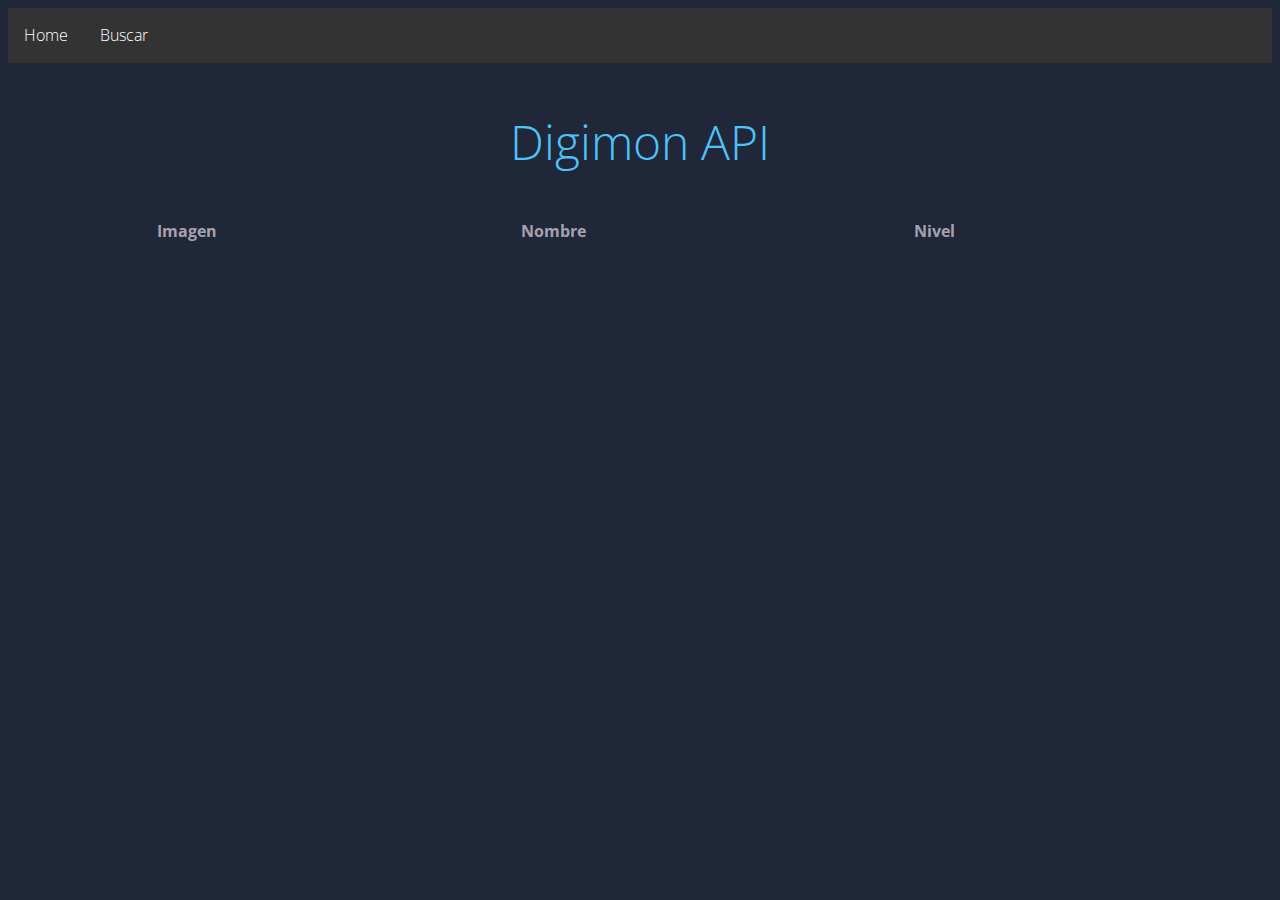
<file: index.html>
<!DOCTYPE html>
<html>
    <head>
        <meta charset="utf-8">
        <meta http-equiv="X-UA-Compatible" content="IE=edge">
        <title>Digimon</title>
        <link href="https://cdn.jsdelivr.net/npm/bootstrap@5.3.0-alpha3/dist/css/bootstrap.min.css" rel="stylesheet"
        integrity="sha384-KK94CHFLLe+nY2dmCWGMq91rCGa5gtU4mk92HdvYe+M/SXH301p5ILy+dN9+nJOZ" crossorigin="anonymous" />
        <meta name="description" content="">
        <meta name="viewport" content="width=device-width, initial-scale=1">
        <link rel="stylesheet" href="style.css">
        <ul class="horizontal">
            <li><a href="index.html">Home</a></li>
            <li><a href="search.html">Buscar</a></li>
          </ul> 
          <br>
          <h1>Digimon API</h1>
    </head>
    <body>
        <div></div>
        <table class="container">
            <thead>
                <tr>
                    <th>Imagen</th>
                    <th>Nombre</th>
                    <th>Nivel</th>
                </tr>
            </thead>

            <tbody id="data-output">

            </tbody>
        </table>
        <script src="main.js" async defer></script>
    </body>
</html>
</file>
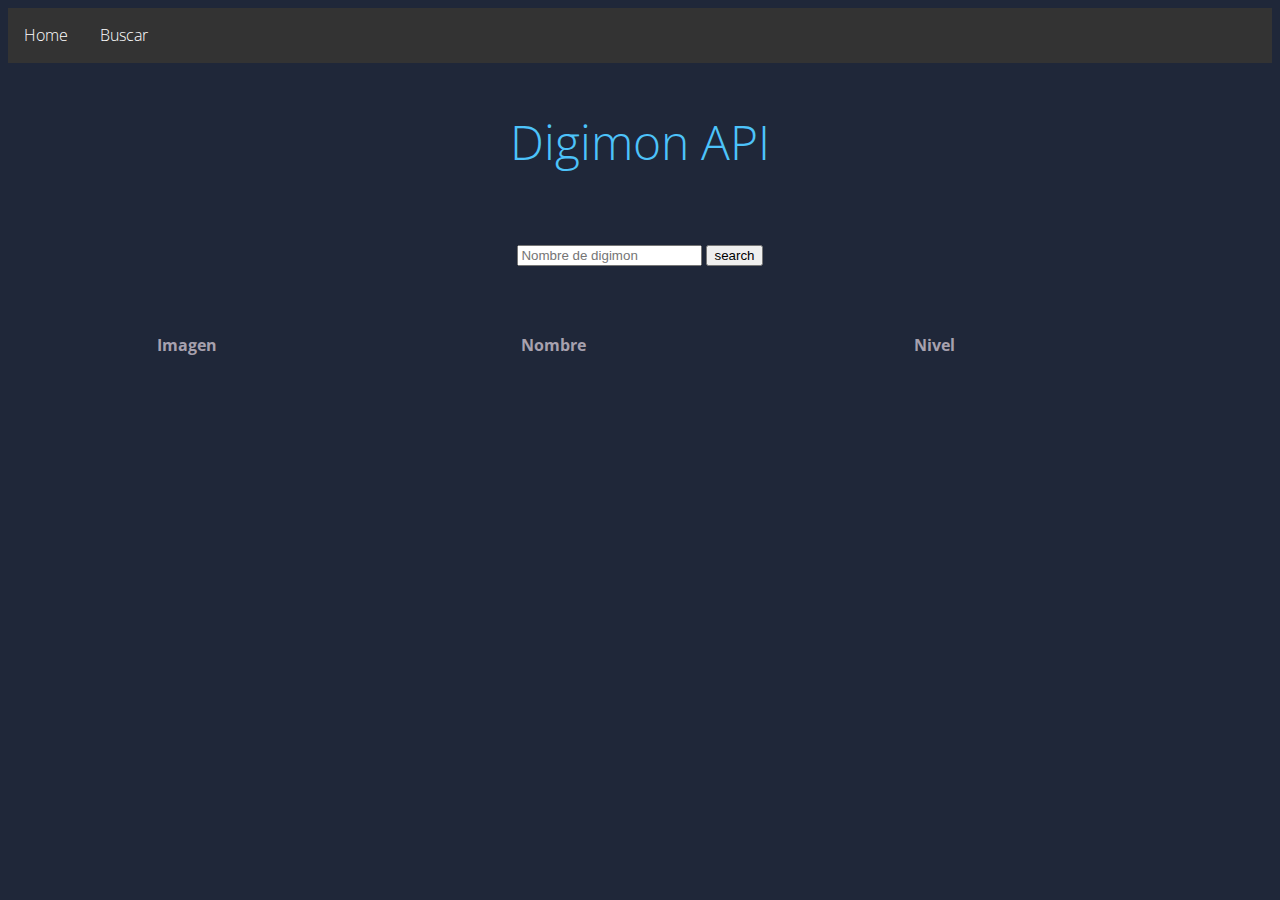
<file: search.html>
<!DOCTYPE html>
<html>
    <head>
        <meta charset="utf-8">
        <meta http-equiv="X-UA-Compatible" content="IE=edge">
        <title>Buscar</title>
        <link href="https://cdn.jsdelivr.net/npm/bootstrap@5.3.0-alpha3/dist/css/bootstrap.min.css" rel="stylesheet"
        integrity="sha384-KK94CHFLLe+nY2dmCWGMq91rCGa5gtU4mk92HdvYe+M/SXH301p5ILy+dN9+nJOZ" crossorigin="anonymous" />
        <meta name="description" content="">
        <meta name="viewport" content="width=device-width, initial-scale=1">
        <link rel="stylesheet" href="style.css">
        <ul class="horizontal">
            <li><a href="index.html">Home</a></li>
            <li><a href="search.html">Buscar</a></li>
        </ul> 
          <br>
          <h1>Digimon API</h1>
    </head>
    <body>
        <br>
        <br>
        <div style = "text-align: center; margin: 0 auto;">
            <form action="/search" method="get" id="searcher"> 
                <input type="text" id="name" placeholder="Nombre de digimon" >
                <input type="submit" value="search">
            </form>
        </div>
        <br>
        <br>
        <table class="container">
            <thead>
                <tr>
                    <th>Imagen</th>
                    <th>Nombre</th>
                    <th>Nivel</th>
                </tr>
            </thead>

            <tbody id="data-output">

            </tbody>
        </table>
        <script src="searcher.js" async defer></script>
    </body>
</html>
</file>
<file: style.css>
@charset "UTF-8";
 @import url(https://fonts.googleapis.com/css?family=Open+Sans:300,400,700);
 
 body {
   font-family: 'Open Sans', sans-serif;
   font-weight: 300;
   line-height: 1.42em;
   color:#A7A1AE;
   background-color:#1F2739;
 }
 
 h1 {
   font-size:3em; 
   font-weight: 300;
   line-height:1em;
   text-align: center;
   color: #4DC3FA;
 }
 
 h2 {
   font-size:1em; 
   font-weight: 300;
   text-align: center;
   display: block;
   line-height:1em;
   padding-bottom: 2em;
   color: #FB667A;
 }
 
 h2 a {
   font-weight: 700;
   text-transform: uppercase;
   color: #FB667A;
   text-decoration: none;
 }
 
 .blue { color: #185875; }
 .yellow { color: #FFF842; }
 
 .container th h1 {
       font-weight: bold;
       font-size: 1em;
   text-align: left;
   color: #185875;
 }
 
 .container td {
       font-weight: normal;
       font-size: 1em;
   -webkit-box-shadow: 0 2px 2px -2px #0E1119;
        -moz-box-shadow: 0 2px 2px -2px #0E1119;
             box-shadow: 0 2px 2px -2px #0E1119;
 }
 
 .container {
       text-align: left;
       overflow: hidden;
       width: 80%;
       margin: 0 auto;
   display: table;
   padding: 0 0 8em 0;
 }
 
 .container td, .container th {
       padding-bottom: 2%;
       padding-top: 2%;
   padding-left:2%;  
 }
 
 /* Color de las filas impares */
 .container tr:nth-child(odd) {
       background-color: #323C50;
 }
 
 /* Color de las filas pares */
 .container tr:nth-child(even) {
       background-color: #2C3446;
 }
 
 .container th {
       background-color: #1F2739;
 }
 
 .container td:first-child { color: #FB667A; }
 
 .container tr:hover {
    background-color: #464A52;
 -webkit-box-shadow: 0 6px 6px -6px #0E1119;
        -moz-box-shadow: 0 6px 6px -6px #0E1119;
             box-shadow: 0 6px 6px -6px #0E1119;
 }
 
 .container td:hover {
   background-color: #FFF842;
   color: #403E10;
   font-weight: bold;
   
   box-shadow: #7F7C21 -1px 1px, #7F7C21 -2px 2px, #7F7C21 -3px 3px, #7F7C21 -4px 4px, #7F7C21 -5px 5px, #7F7C21 -6px 6px;
   transform: translate3d(6px, -6px, 0);
   
   transition-delay: 0s;
       transition-duration: 0.4s;
       transition-property: all;
   transition-timing-function: line;
 }
 
 @media (max-width: 800px) {
 .container td:nth-child(4),
 .container th:nth-child(4) { display: none; }
 }

 ul {
    list-style-type: none;
    margin: 0;
    padding: 0;
    overflow: hidden;
    background-color: #333333;
  }
  
  li {
    float: left;
  }
  
  li a {
    display: block;
    color: white;
    text-align: center;
    padding: 16px;
    text-decoration: none;
  }
  
  li a:hover {
    background-color: #111111;
  }
</file>
